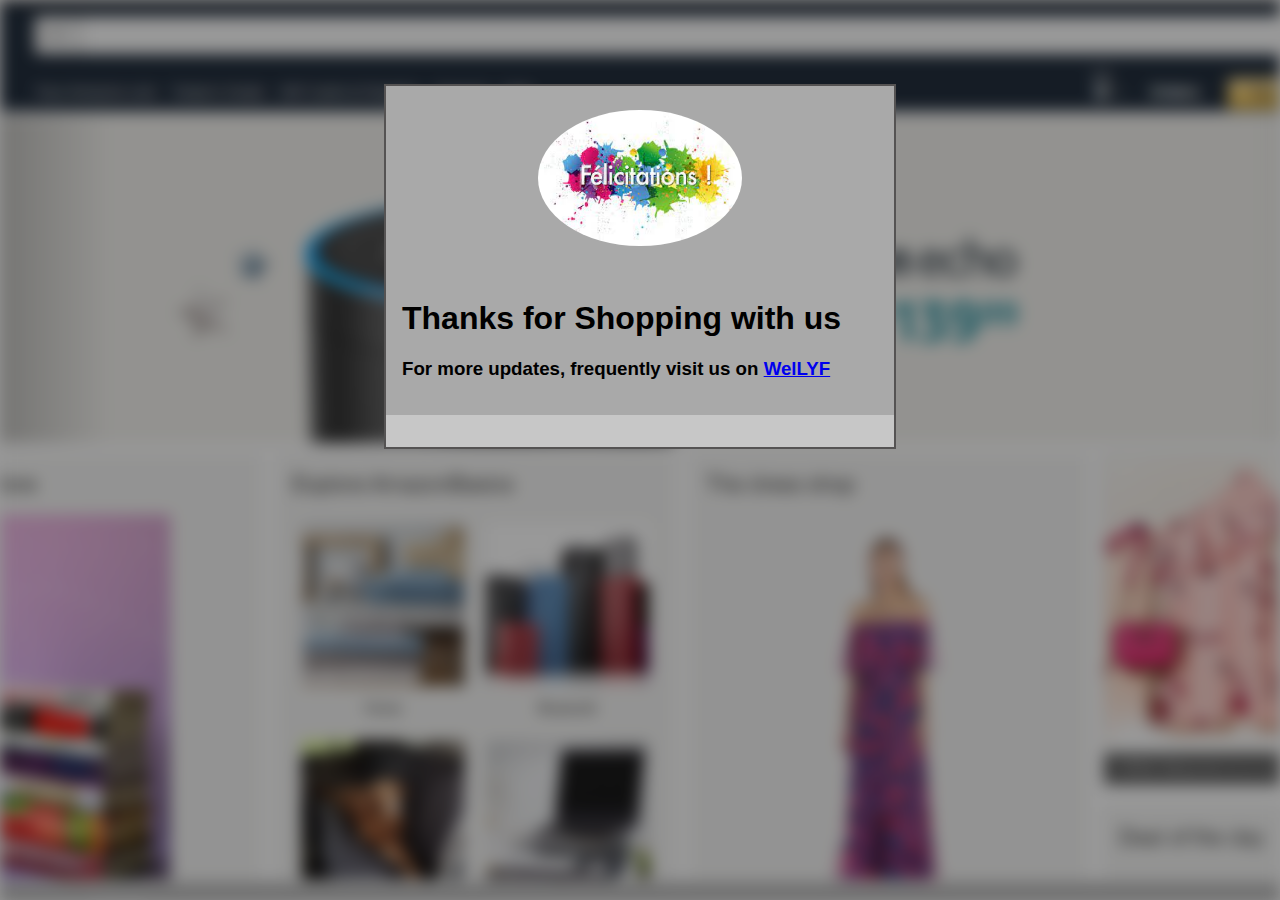
<file: checkout.html>
<!DOCTYPE html>
<html>
<head>
<meta name="viewport" content="width=device-width, initial-scale=1">
<link rel="stylesheet" href="page1.css"/>
<script type="text/javascript" src="1page.js"></script>
<title>Checkout</title>
</head>
<body>

<div class="bg-image"></div>

 <div  class="modal">
        <form method="post" class="modal-content animate" onsubmit="return validate()" action="">
          <div class="imgcontainer">
            <img src="[data-uri]" alt="user" class="user">
          </div>
      
          <div class="container">
            <centre>
            <h1>Thanks for Shopping with us</h1>
            <h3>For more updates, frequently visit us on <a href="index.html"><b>WelLYF</b></a></h3>
          </centre>
          </div>
         
          <div class="container" style="background-color:#c7c7c7">
          </div>
        </form>
      </div>



</body>
</html>
</file>
<file: page1.css>
body, html {
    height: 100%;
    margin: 0;
    font-family: Arial, Helvetica, sans-serif;
  }
  
  * {
    box-sizing: border-box;
  }
  
  .bg-image {
    /* The image used */
    background-image: url("img/blur.png");
    
    /* Add the blur effect */
    filter: blur(8px);
    -webkit-filter: blur(8px);
    
    /* Full height */
    height: 100%; 
    
    /* Center and scale the image nicely */
    background-position: center;
    background-repeat: no-repeat;
    background-size: cover;
  }
  
  /* Position text in the middle of the page/image */


  .modal {

    
    position: absolute;
    top: 50%;
    left: 50%;
    transform: translate(-50%, -50%);
    z-index: 2;
    width: 100%;

    height: 100%; 
    overflow: auto; 
    background-color: rgba(0,0,0,0.4);
    padding-top: 20px;
  }
  .modal-content {
    background-color:darkgray;
    margin: 5% auto 15% auto; 
    border: 2px solid rgb(85, 83, 83);
    width: 40%;
  }
  .animate {
    -webkit-animation: animatezoom 0.6s;
    animation: animatezoom 5s
  }
  img.user{
    width: 40%;
    border-radius: 50%;
  }
  .container {
    padding: 16px;
  }
  .imgcontainer {
    text-align: center;
    margin: 24px 0 12px 0;
    position: relative;
  }
  .clrbtn{
    background-color: #b98051;
  }
  .cancelbtn {
    width: auto;
    padding: 10px 18px;
    background-color: #9e231a;
  }
  span.psw {
    float: right;
    padding-top: 16px;
  }
  button {
    background-color: #4CAF50;
    color: white;
    padding: 14px 20px;
    margin: 8px 0;
    border: none;
    cursor: pointer;
    width: 48%;
  }
  button:hover {
    opacity: 0.8;
  }
  input[type=text], input[type=password], input[type=email] {
    width: 100%;
    padding: 12px 20px;
    margin: 8px 0;
    display: inline-block;
    border: 1px solid #ccc;
    box-sizing: border-box;
    background-color: rgb(205, 211, 216);
  }
.login:hover {
  opacity: 0.8;
}
.login{
  background-color: #2d8026;
}
</file>
